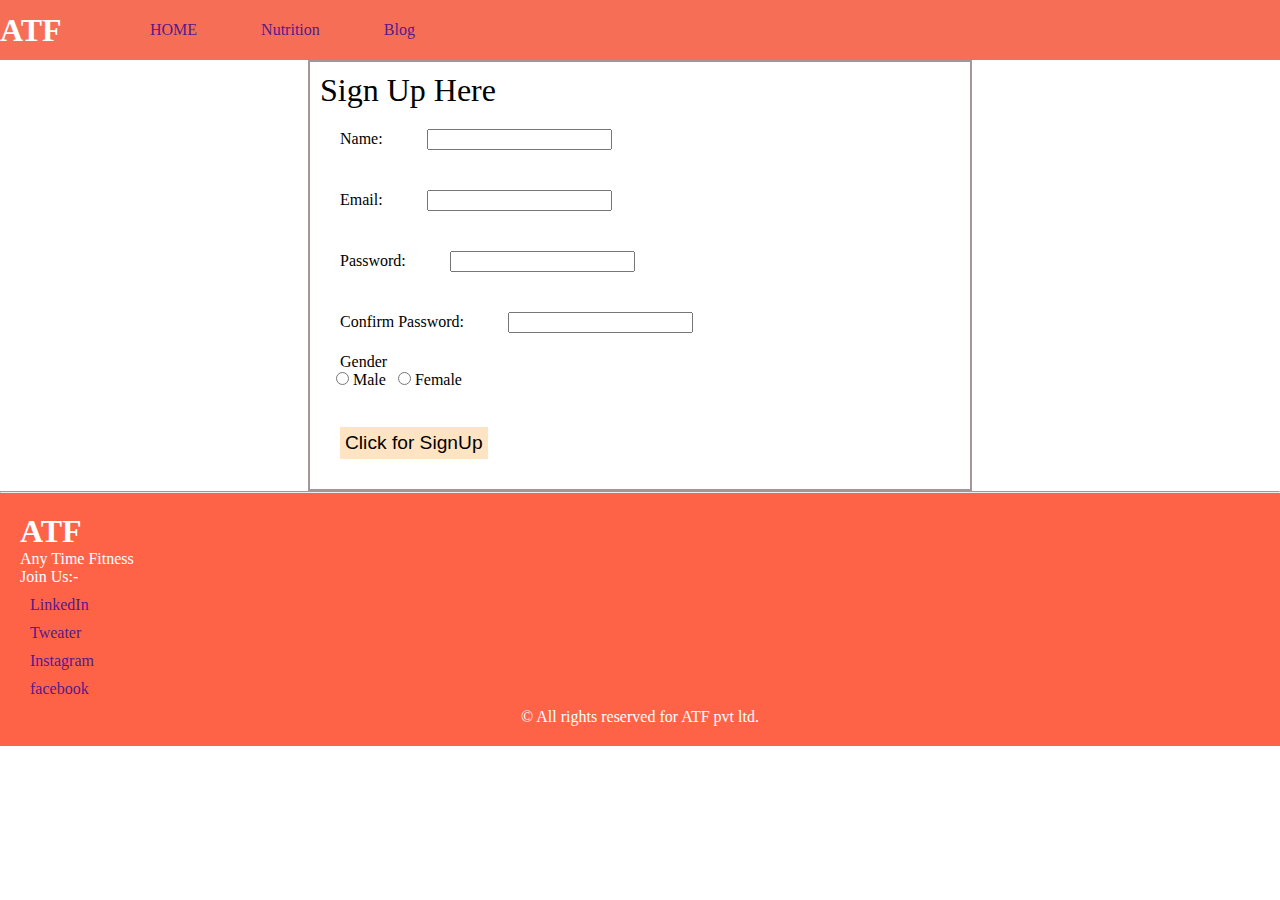
<file: index.html>
<!DOCTYPE html>
<html lang="en">
<head>
    <meta charset="UTF-8">
    <meta http-equiv="X-UA-Compatible" content="IE=edge">
    <meta name="viewport" content="width=device-width, initial-scale=1.0">
    <title>Sign Up</title>
    <link rel="stylesheet" href="style.css">
</head>
<body>

    <div class="header">
        <h1 class="logo">ATF</h1>

        <div class="menu">
            <ul>
                <li><a href="">HOME</a></li>
                <li><a href="">Nutrition</a></li>
                <li><a href="">Blog</a></li>
                <!-- <li><a href="">HOME</a></li> -->
            </ul>
        </div>
    </div>


    <div class="form">
        <h1>Sign Up Here</h1>
        <form action="">
            <label class="space" for="">Name: </label>
            <input class="space" type="text">   <br>
            <label class="space" for="">Email: </label>
            <input class="space" type="email" name="" id="">    <br>
            <label class="space" for="">Password: </label>
            <input class="space" type="password" name="" id="">   <br>
            <label class="space" for="">Confirm Password: </label>
            <input class="space" type="password" name="" id="">    <br>
            <label class="space" for="">Gender</label> <br>
            &nbsp; &nbsp; <input type="radio" name="Gender" id="male"> 
            <label for="male">Male</label>  &nbsp;
            <input type="radio" name="Gender" id="female">
             <label for="female">Female</label> 

            <br> <br> <a href="/login.html">
                <button class="space btn" type="button">Click for SignUp</button>
            </a> 
        </form>
    </div>

    <hr>
    <div class="footer">
        <h1 class="flogo">ATF</h1>
        <p>Any Time Fitness</p>

        <div class="social">
            <p>Join Us:-</p>

            <a href="">LinkedIn</a>
            <a href="">Tweater</a>
            <a href="">Instagram</a>
            <a href="">facebook</a>
        </div>

        <div class="copy">
            <p>© All rights reserved for ATF pvt ltd.</p>
        </div>

    </div>
</body>
</html>
</file>
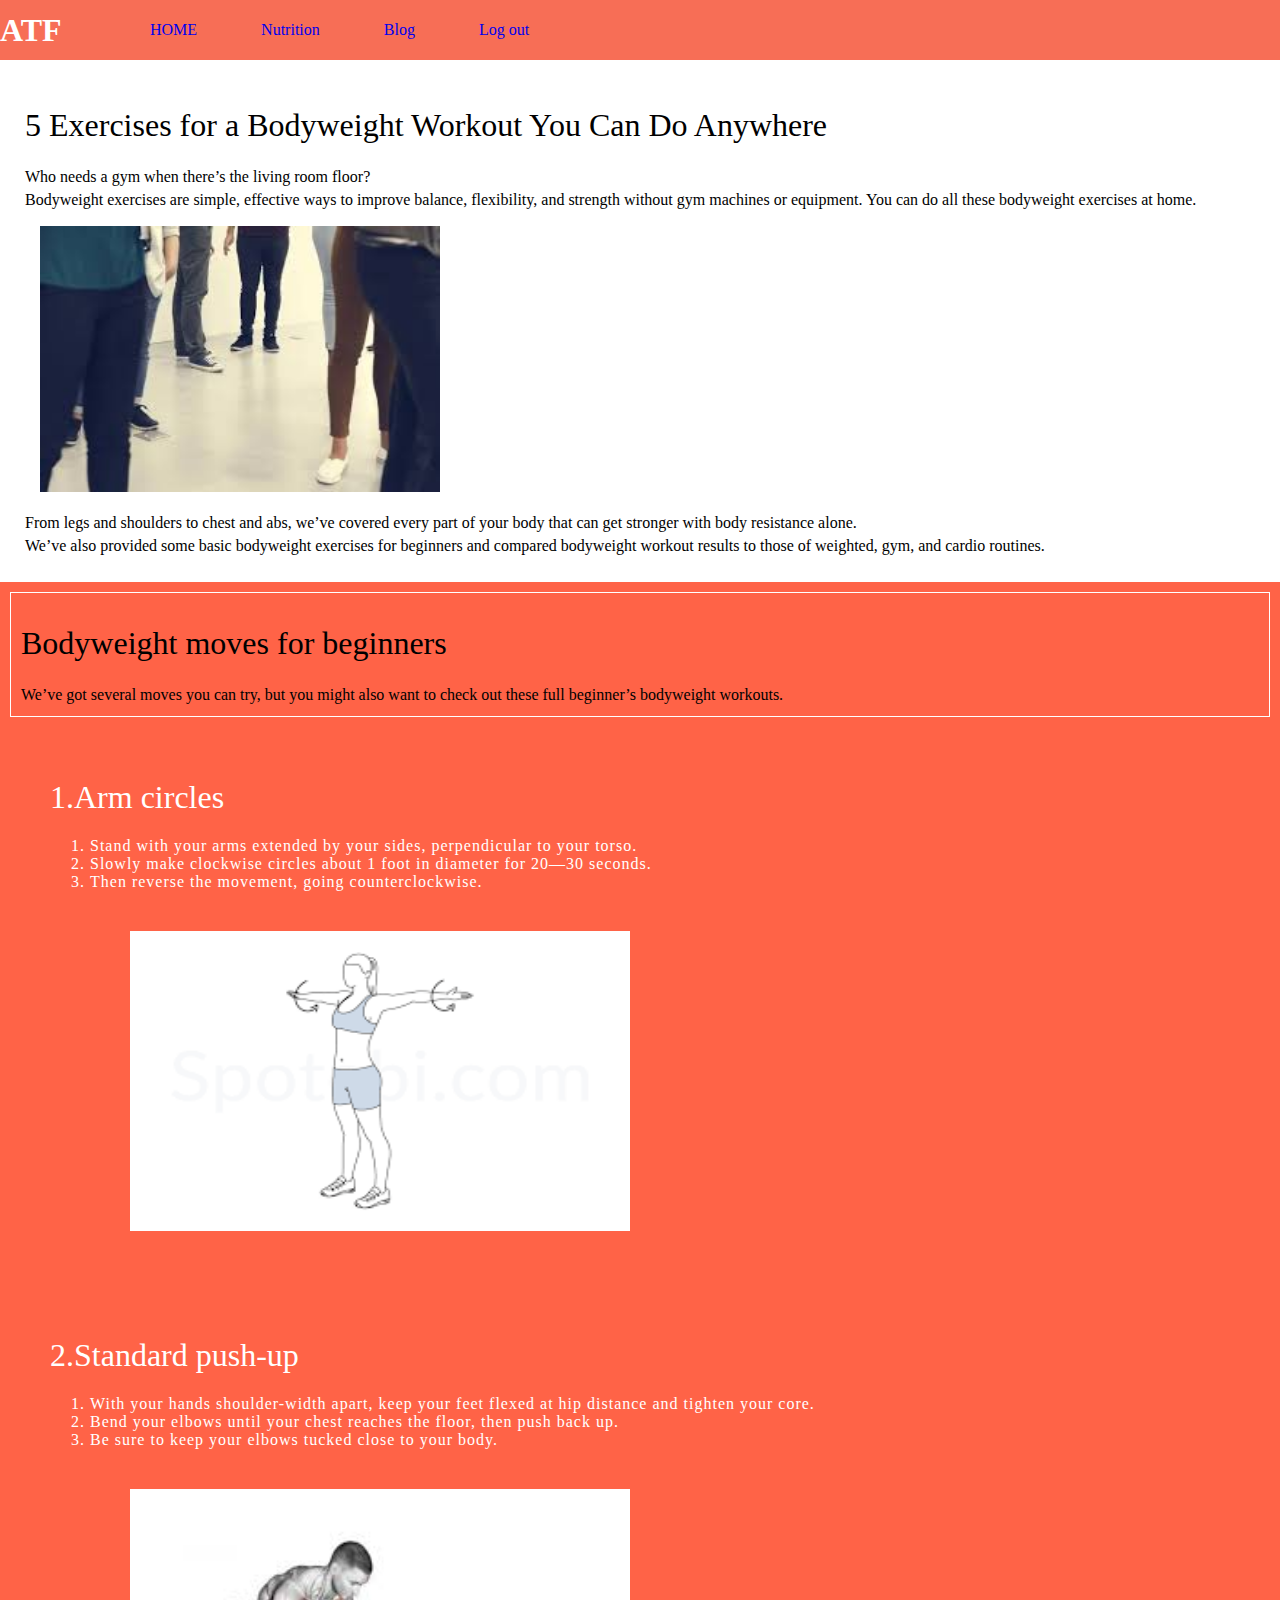
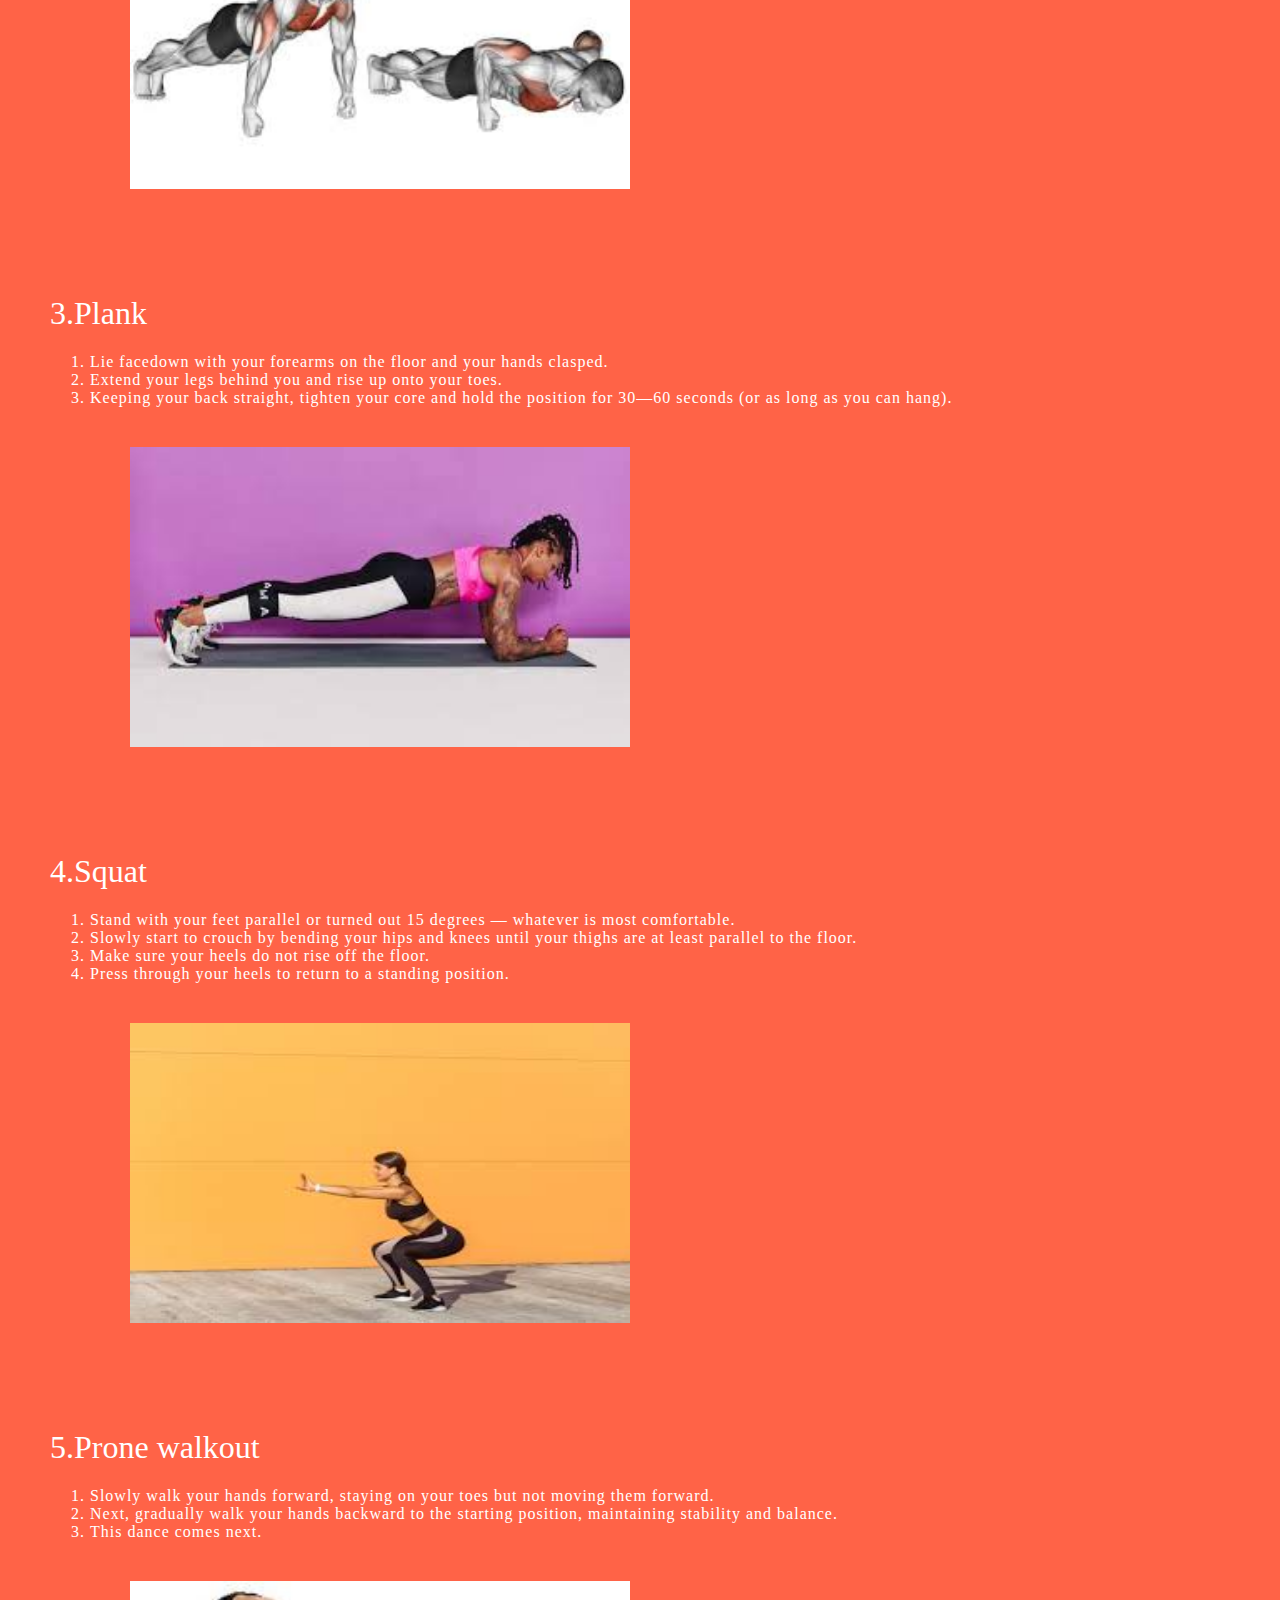
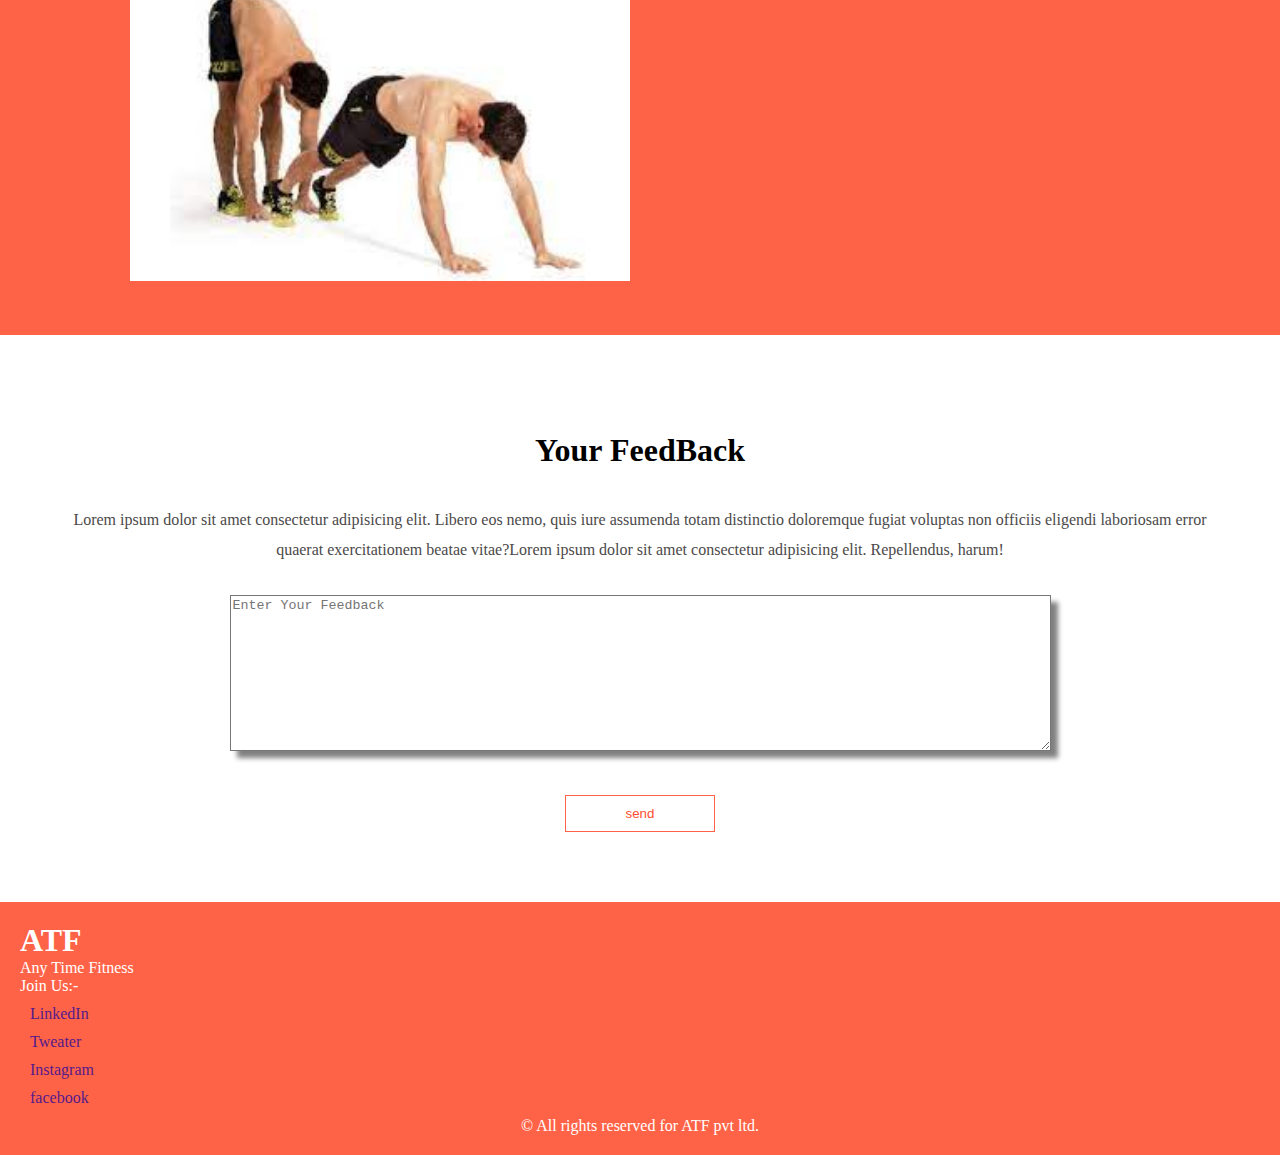
<file: blog.html>
<!DOCTYPE html>
<html lang="en">
<head>
    <meta charset="UTF-8">
    <meta http-equiv="X-UA-Compatible" content="IE=edge">
    <meta name="viewport" content="width=device-width, initial-scale=1.0">
    <title>Document</title>
    <link rel="stylesheet" href="style.css">
</head>
<body>
    <div class="header">
        <h1 class="logo">ATF</h1>

        <div class="menu">
            <ul>
                <li><a href="home.html">HOME</a></li>
                <li><a href="nutrition.html">Nutrition</a></li>
                <li><a href="blog.html">Blog</a></li>
                <li><a href="logout.html">Log out</a></li>
                <!-- <li><a href="">HOME</a></li> -->
            </ul>
        </div>
    </div>

    <div class="blog">
        <div class="startblog">
            <h1>5 Exercises for a Bodyweight Workout You Can Do Anywhere</h1>
            <p>Who needs a gym when there’s the living room floor?</p>
            <p>Bodyweight exercises are simple, effective ways to improve balance, flexibility, and strength without gym machines or equipment. You can do all these bodyweight exercises at home.</p>
            <img src="img/blog1.jpeg" alt="">
            <p>From legs and shoulders to chest and abs, we’ve covered every part of your body that can get stronger with body resistance alone.</p>
            <p>We’ve also provided some basic bodyweight exercises for beginners and compared bodyweight workout results to those of weighted, gym, and cardio routines.</p>
    
        </div>
        
        <div class="middle">
            <div class="headMiddle">
                <h1>Bodyweight moves for beginners</h1>
                <p>We’ve got several moves you can try, but you might also want to check out these full beginner’s bodyweight workouts.</p>
            </div>

            <div class="exercise">
                <h1>1.Arm circles</h1>
                <ol type="1">
                    <li>Stand with your arms extended by your sides, perpendicular to your torso.</li>
                    <li>Slowly make clockwise circles about 1 foot in diameter for 20—30 seconds.</li>
                    <li>Then reverse the movement, going counterclockwise.</li>
                </ol>
                <img src="img/ex1.png" alt="">
            </div>
            <div class="exercise">
                <h1>2.Standard push-up</h1>
                <ol type="1">
                    <li>With your hands shoulder-width apart, keep your feet flexed at hip distance and tighten your core.</li>
                    <li>Bend your elbows until your chest reaches the floor, then push back up.</li>
                    <li>Be sure to keep your elbows tucked close to your body.</li>
            </ol>
            <img src="img/ex2.jpeg" alt="">
        </div>        
        <div class="exercise">
            <h1>3.Plank</h1>
            <ol type="1">
                <li>Lie facedown with your forearms on the floor and your hands clasped.</li>
                <li>Extend your legs behind you and rise up onto your toes.</li>
                <li>Keeping your back straight, tighten your core and hold the position for 30—60 seconds (or as long as you can hang).</li>
            </ol>
            <img src="img/ex3.jpeg" alt="">
        </div>        
        <div class="exercise">
            <h1>4.Squat</h1>
            <ol type="1">
                <li>Stand with your feet parallel or turned out 15 degrees — whatever is most comfortable.</li>
                <li>Slowly start to crouch by bending your hips and knees until your thighs are at least parallel to the floor.</li>
                <li>Make sure your heels do not rise off the floor.</li>
                <li>Press through your heels to return to a standing position.</li>
            </ol>
            <img src="img/ex4.jpeg" alt="">
        </div>        
        <div class="exercise">
            <h1>5.Prone walkout</h1>
            <ol type="1">
                <li>Slowly walk your hands forward, staying on your toes but not moving them forward.</li>
                <li>Next, gradually walk your hands backward to the starting position, maintaining stability and balance.</li>
                <li>This dance comes next.</li>
            </ol>
            <img src="img/ex5.jpeg" alt="">
        </div>        
    </div>
    </div>

    <div class="feedback">
        <h1>Your FeedBack</h1>
        <p style="color:rgb(75, 73, 73)">Lorem ipsum dolor sit amet consectetur adipisicing elit. Libero eos nemo, quis iure assumenda totam distinctio doloremque fugiat voluptas non officiis eligendi laboriosam error quaerat exercitationem beatae vitae?Lorem ipsum dolor sit amet consectetur adipisicing elit. Repellendus, harum!</p>

        <textarea name="" id="" cols="100" rows="10" placeholder="Enter Your Feedback"></textarea>
        <br>
        <button type="submit">send</button>
    </div>





    <div class="footer">
        <h1 class="flogo">ATF</h1>
        <p>Any Time Fitness</p>

        <div class="social">
            <p>Join Us:-</p>

            <a href="">LinkedIn</a>
            <a href="">Tweater</a>
            <a href="">Instagram</a>
            <a href="">facebook</a>
        </div>

        <div class="copy">
            <p>© All rights reserved for ATF pvt ltd.</p>
        </div>

    </div>
</body>
</html>
</file>
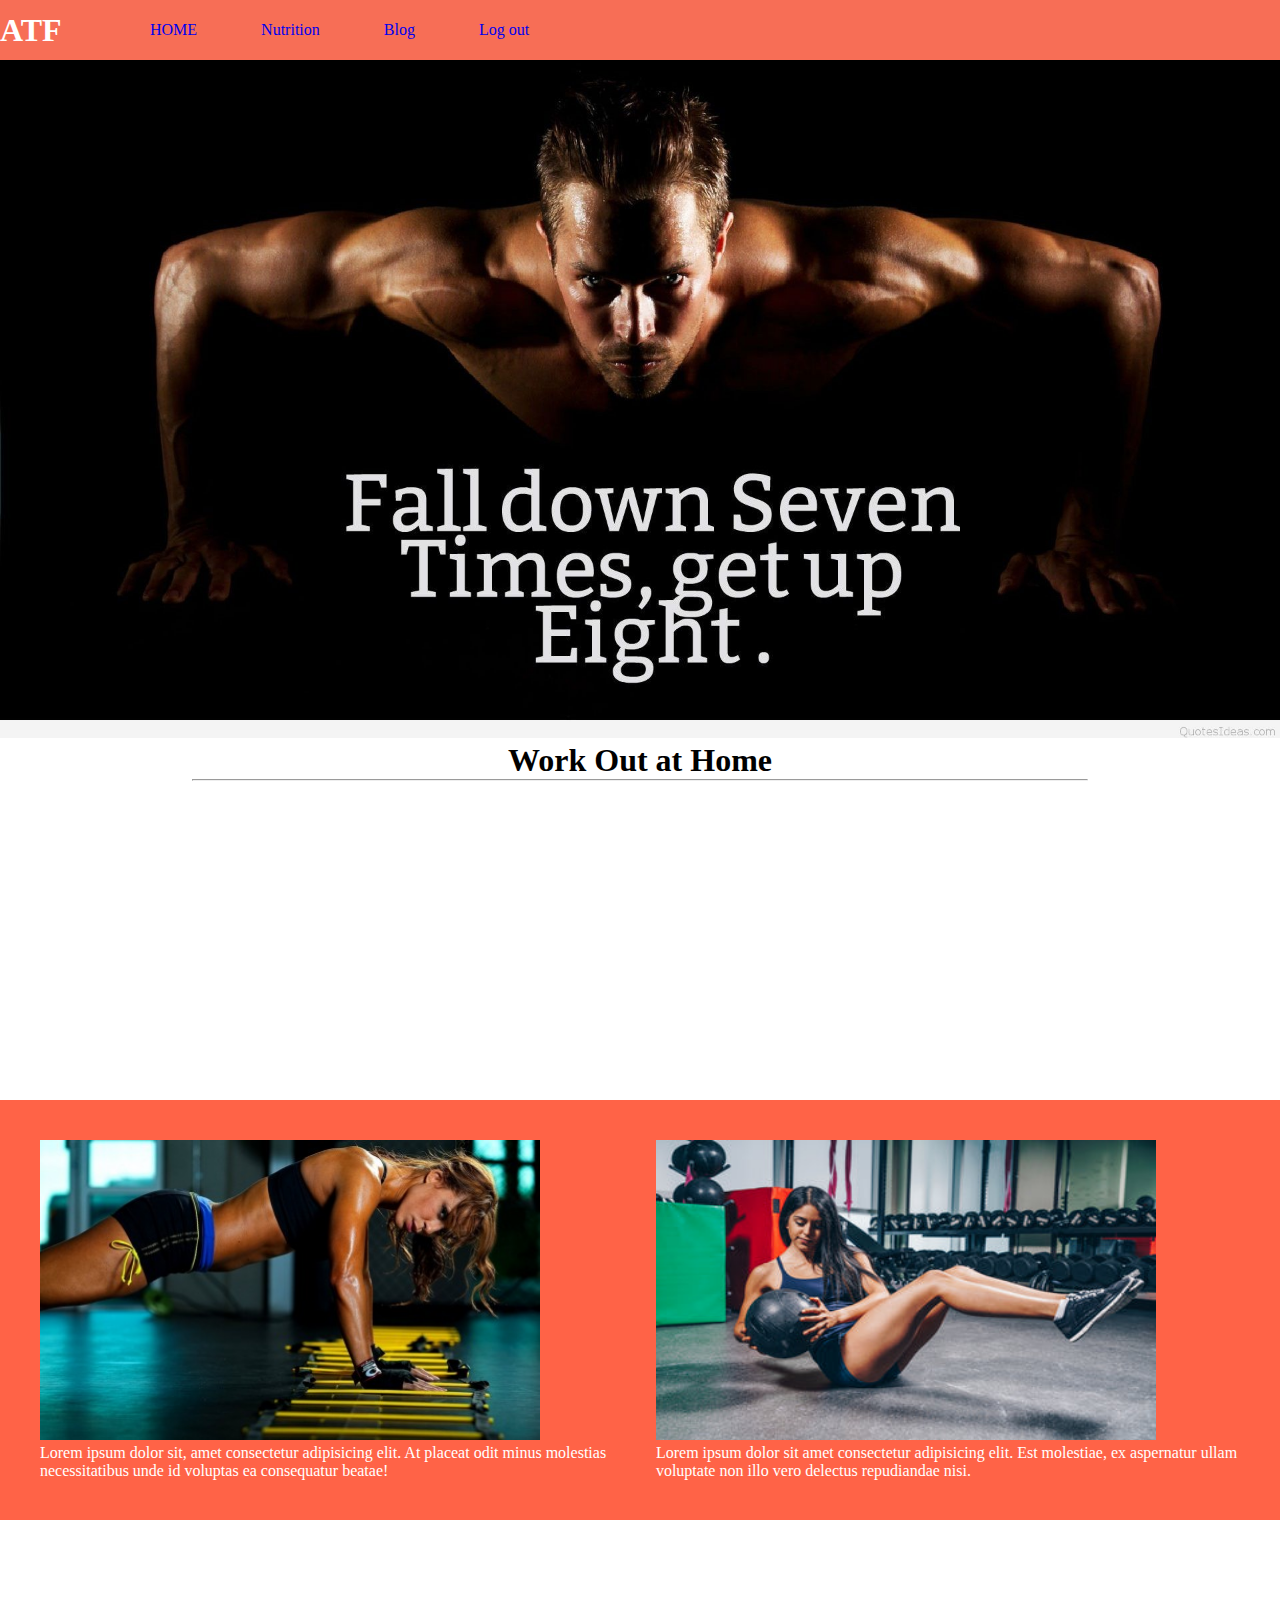
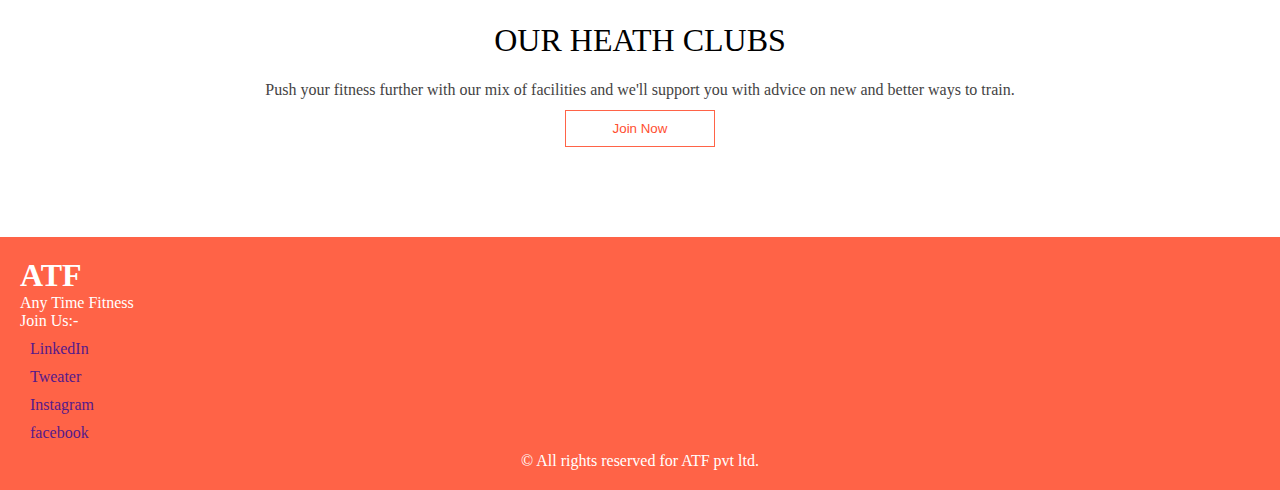
<file: home.html>
<!DOCTYPE html>
<html lang="en">
<head>
    <meta charset="UTF-8">
    <meta http-equiv="X-UA-Compatible" content="IE=edge">
    <meta name="viewport" content="width=device-width, initial-scale=1.0">
    <title>Document</title>
    <link rel="stylesheet" href="style.css">
</head>
<body>
    <div class="header">
        <h1 class="logo">ATF</h1>

        <div class="menu">
            <ul>
                <li><a href="home.html">HOME</a></li>
                <li><a href="nutrition.html">Nutrition</a></li>
                <li><a href="blog.html">Blog</a></li>
                <li><a href="logout.html">Log out</a></li>
                <!-- <li><a href="">HOME</a></li> -->
            </ul>
        </div>
    </div>



    <div class="content">
        <div class="slides fade">
            <img src="img/workout4.jpg" alt="" width="100%">
        </div> 

        <div class="video">
            <h1>Work Out at Home </h1> <hr>
            <iframe width="560" height="315" src="https://www.youtube.com/embed/gnTzk1yUHB4" title="YouTube video player" frameborder="0" allow="accelerometer; autoplay; clipboard-write; encrypted-media; gyroscope; picture-in-picture; web-share" allowfullscreen></iframe>
        </div>

        <div class="club">
            <div class="sec">
                <img src="img/workout2.jpg" alt="">
                <p>Lorem ipsum dolor sit, amet consectetur adipisicing elit. At placeat odit minus molestias necessitatibus unde id voluptas ea consequatur beatae!</p>
            </div>
            <div class="sec">
                <img src="img/workout1.jpg" alt="">
                <p>Lorem ipsum dolor sit amet consectetur adipisicing elit. Est molestiae, ex aspernatur ullam voluptate non illo vero delectus repudiandae nisi.</p>
            </div>
        </div>

        <div class="temp">
            <h1>OUR HEATH CLUBS</h1>
            <p>Push your fitness further with our mix of facilities and we'll support you with advice on new and better ways to train.</p>
            <button>Join Now</button>
        </div>
    </div>


    <div class="footer">
        <h1 class="flogo">ATF</h1>
        <p>Any Time Fitness</p>

        <div class="social">
            <p>Join Us:-</p>

            <a href="">LinkedIn</a>
            <a href="">Tweater</a>
            <a href="">Instagram</a>
            <a href="">facebook</a>
        </div>

        <div class="copy">
            <p>© All rights reserved for ATF pvt ltd.</p>
        </div>

    </div>
</body>
</html>
</file>
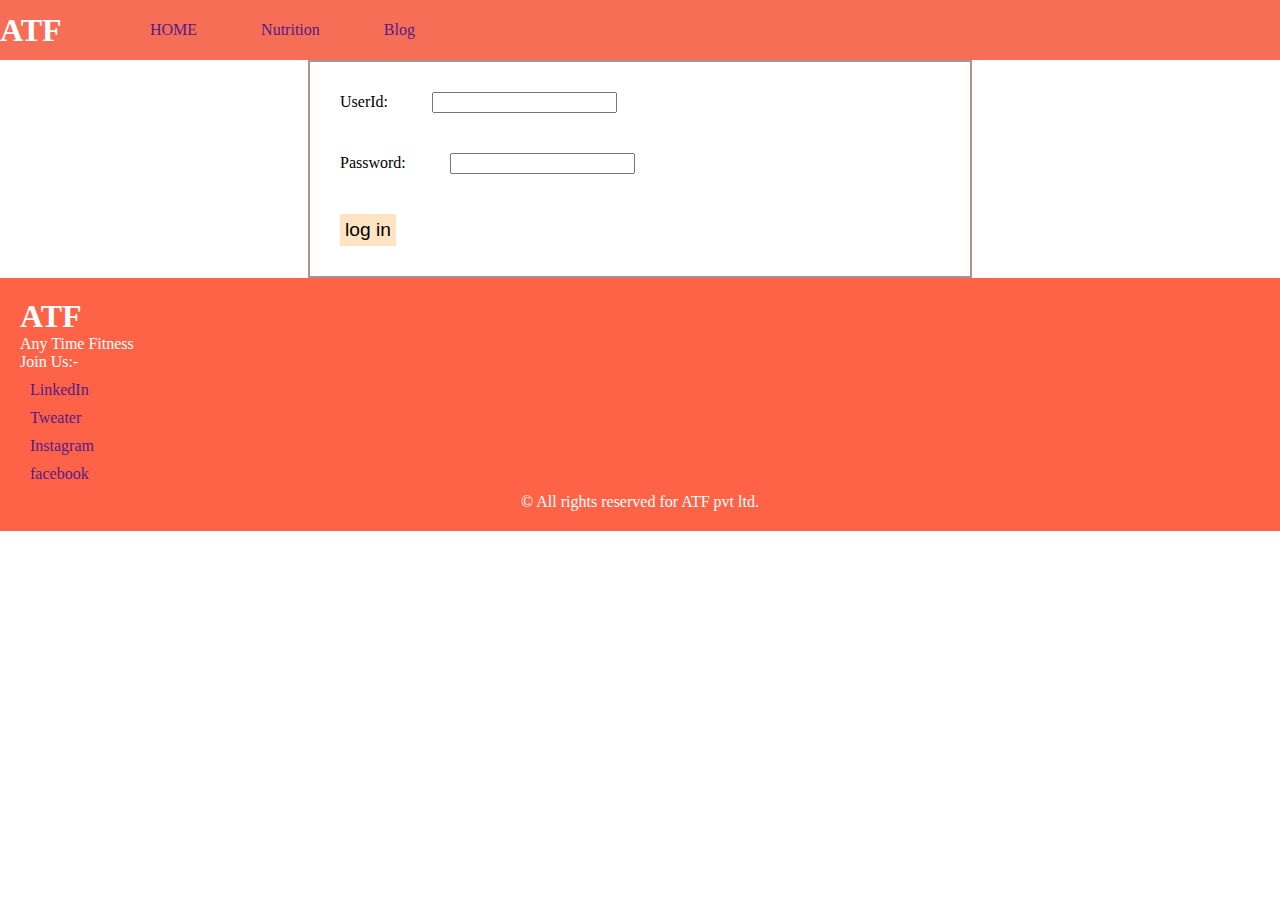
<file: login.html>
<!DOCTYPE html>
<html lang="en">
<head>
    <meta charset="UTF-8">
    <meta http-equiv="X-UA-Compatible" content="IE=edge">
    <meta name="viewport" content="width=device-width, initial-scale=1.0">
    <title>Log in</title>
    <link rel="stylesheet" href="style.css">
</head>
<body>
    <div class="header">
        <h1 class="logo">ATF</h1>

        <div class="menu">
            <ul>
                <li><a href="">HOME</a></li>
                <li><a href="">Nutrition</a></li>
                <li><a href="">Blog</a></li>
                <!-- <li><a href="">HOME</a></li> -->
            </ul>
        </div>
    </div>

    <form class="form" action="">
        <label class="space" for="">UserId:</label> 
        <input class="space" type="text" name="" id=""> <br>
        <label class="space" for="">Password:</label>
        <input class="space" type="password">  <br>
        <a href="home.html">
            <button class="space btn" type="button">log in</button>
        </a>
    </form>


    <div class="footer">
        <h1 class="flogo">ATF</h1>
        <p>Any Time Fitness</p>

        <div class="social">
            <p>Join Us:-</p>

            <a href="">LinkedIn</a>
            <a href="">Tweater</a>
            <a href="">Instagram</a>
            <a href="">facebook</a>
        </div>

        <div class="copy">
            <p>© All rights reserved for ATF pvt ltd.</p>
        </div>

    </div>


</body>
</html>
</file>
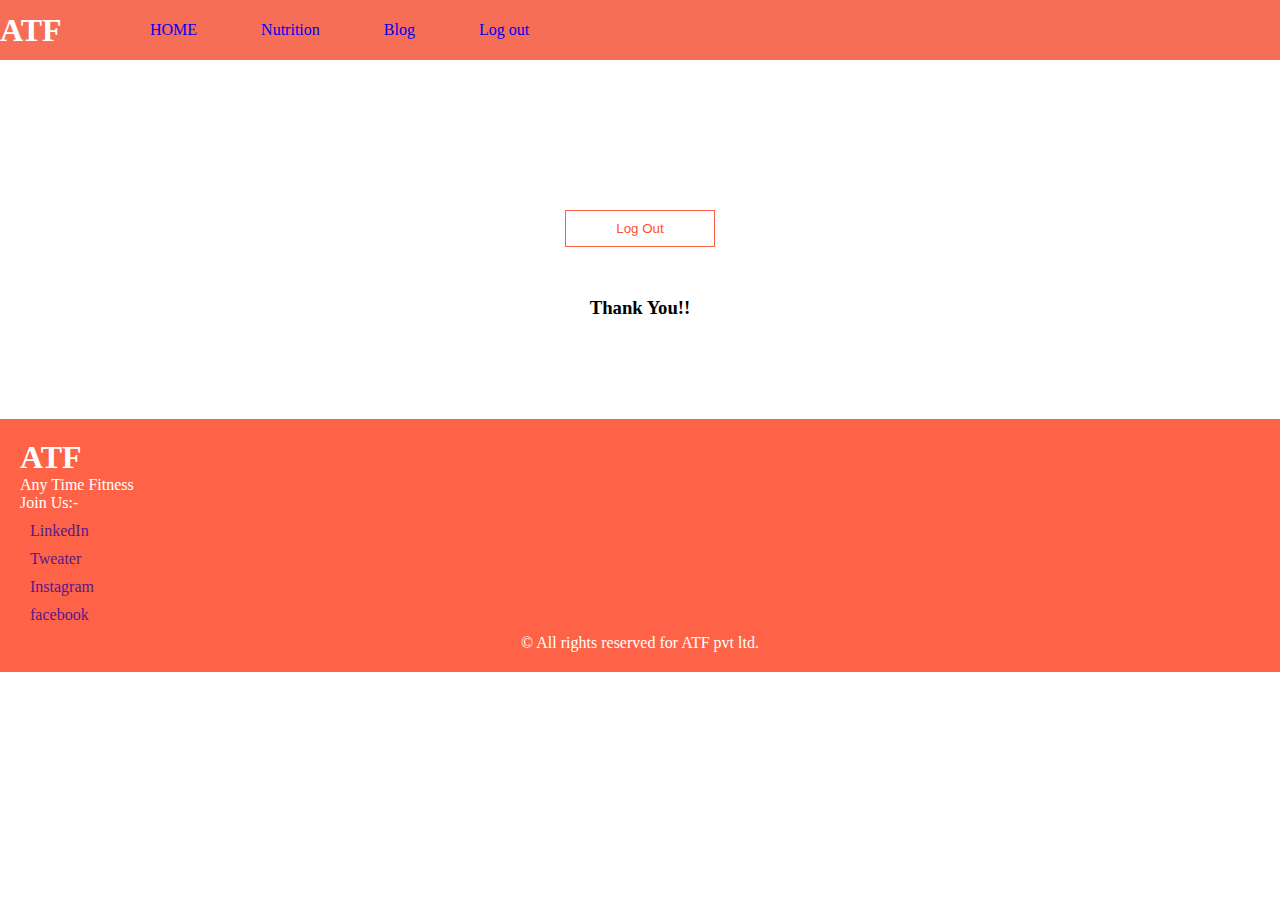
<file: logout.html>
<!DOCTYPE html>
<html lang="en">
<head>
    <meta charset="UTF-8">
    <meta http-equiv="X-UA-Compatible" content="IE=edge">
    <meta name="viewport" content="width=device-width, initial-scale=1.0">
    <title>Document</title>
    <link rel="stylesheet" href="style.css">
</head>
<body>
    <div class="header">
        <h1 class="logo">ATF</h1>

        <div class="menu">
            <ul>
                <li><a href="home.html">HOME</a></li>
                <li><a href="nutrition.html">Nutrition</a></li>
                <li><a href="blog.html">Blog</a></li>
                <li><a href="logout.html">Log out</a></li>
                <!-- <li><a href="">HOME</a></li> -->
            </ul>
        </div>
    </div>

    <div class="logout">
        <a href="login.html">
            <button type="submit">Log Out</button>
        </a>
        <h3>Thank You!!</h3>
    </div>





    <div class="footer">
        <h1 class="flogo">ATF</h1>
        <p>Any Time Fitness</p>

        <div class="social">
            <p>Join Us:-</p>

            <a href="">LinkedIn</a>
            <a href="">Tweater</a>
            <a href="">Instagram</a>
            <a href="">facebook</a>
        </div>

        <div class="copy">
            <p>© All rights reserved for ATF pvt ltd.</p>
        </div>

    </div>
</body>
</html>
</file>
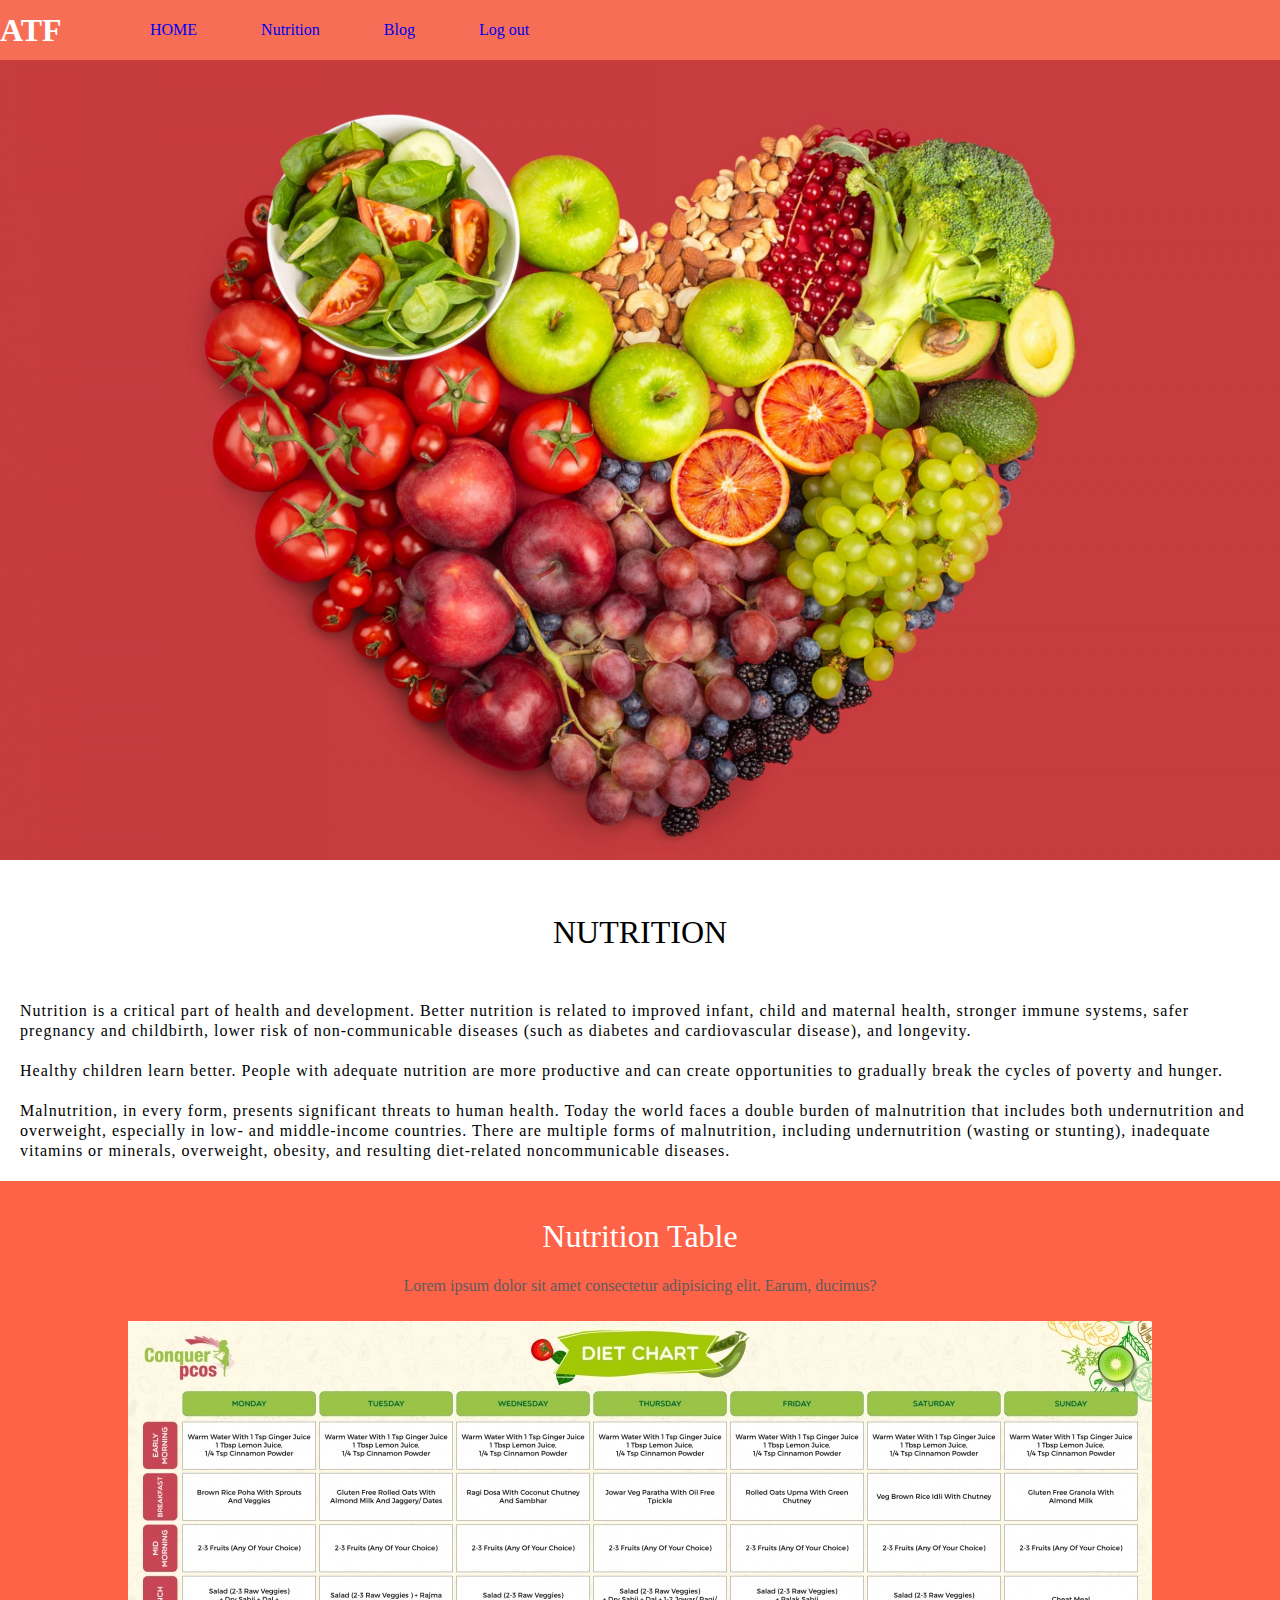
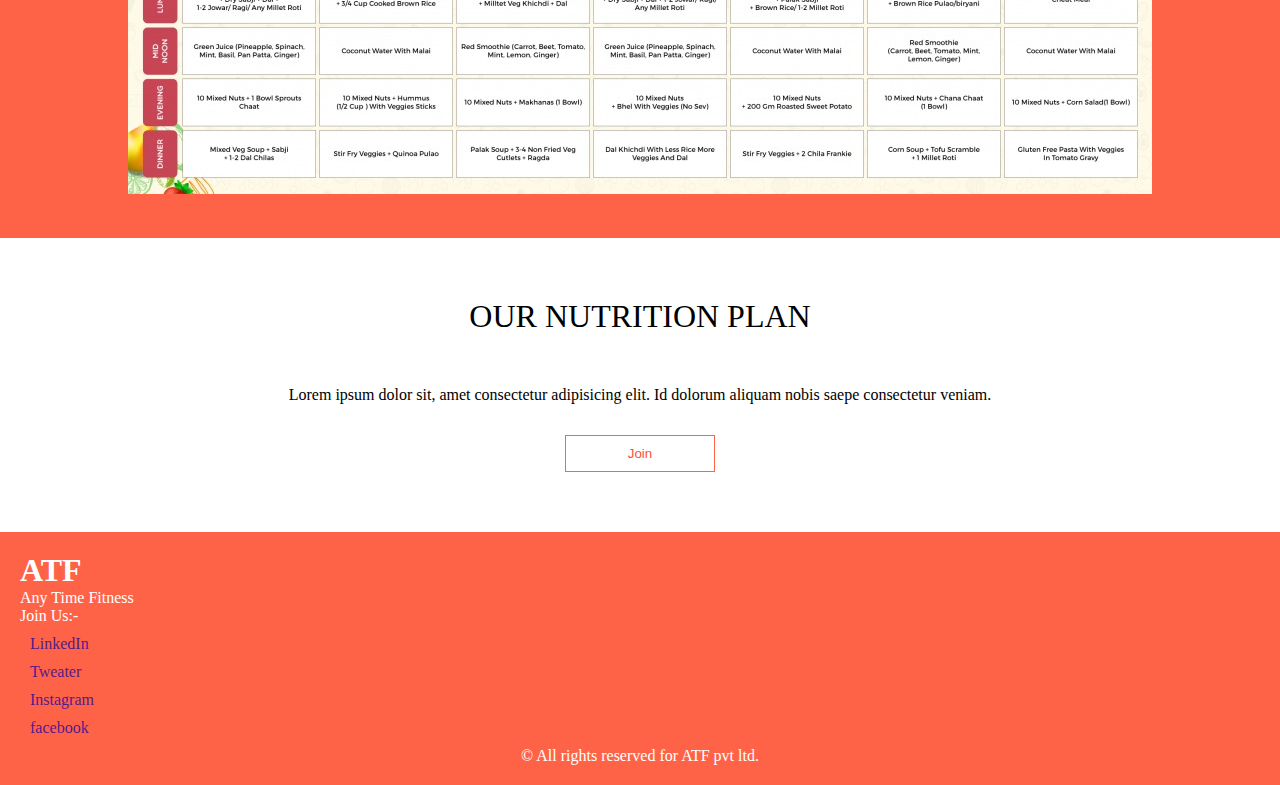
<file: nutrition.html>
<!DOCTYPE html>
<html lang="en">
<head>
    <meta charset="UTF-8">
    <meta http-equiv="X-UA-Compatible" content="IE=edge">
    <meta name="viewport" content="width=device-width, initial-scale=1.0">
    <title>Document</title>
    <link rel="stylesheet" href="/style.css">
</head>
<body>
    <div class="header">
        <h1 class="logo">ATF</h1>

        <div class="menu">
            <ul>
                <li><a href="home.html">HOME</a></li>
                <li><a href="nutrition.html">Nutrition</a></li>
                <li><a href="blog.html">Blog</a></li>
                <li><a href="logout.html">Log out</a></li>
                <!-- <li><a href="">HOME</a></li> -->
            </ul>
        </div>
    </div>

    <div class="nut">
        <img src="img/nut3.jpg" alt="" width="100%">

        <h1>NUTRITION</h1>
        <p>Nutrition is a critical part of health and development. Better nutrition is related to improved infant, child and maternal health, stronger immune systems, safer pregnancy and childbirth, lower risk of non-communicable diseases (such as diabetes and cardiovascular disease), and longevity.</p>

        <p>Healthy children learn better. People with adequate nutrition are more productive and can create opportunities to gradually break the cycles of poverty and hunger.</p>

        <p>Malnutrition, in every form, presents significant threats to human health. Today the world faces a double burden of malnutrition that includes both undernutrition and overweight, especially in low- and middle-income countries. There are multiple forms of malnutrition, including undernutrition (wasting or stunting), inadequate vitamins or minerals, overweight, obesity, and resulting diet-related noncommunicable diseases.</p>
    </div>

        <div class="table">
            <h1>Nutrition Table</h1>
            <p>Lorem ipsum dolor sit amet consectetur adipisicing elit. Earum, ducimus?</p>
            <img src="img/WhatsApp Image 2023-02-28 at 02.00.39.jpeg" alt="">
        </div>
        
        <div class="nutri">
            <h1>OUR NUTRITION PLAN</h1>
            <p>Lorem ipsum dolor sit, amet consectetur adipisicing elit. Id dolorum aliquam nobis saepe consectetur veniam.</p>
            <button type="button">Join</button>
        </div>




    <div class="footer">
        <h1 class="flogo">ATF</h1>
        <p>Any Time Fitness</p>

        <div class="social">
            <p>Join Us:-</p>

            <a href="">LinkedIn</a>
            <a href="">Tweater</a>
            <a href="">Instagram</a>
            <a href="">facebook</a>
        </div>

        <div class="copy">
            <p>© All rights reserved for ATF pvt ltd.</p>
        </div>

    </div>
</body>
</html>
</file>
<file: style.css>
*{
    margin: 0px;
}
.header{
    background-color: rgb(247, 110, 86);
    width: 100%;
    height: 60px;
    display: flex;
}
a{
    text-decoration: none;
}
.menu li{
    list-style: none;
    display: inline;
}
.logo{
    width: 5rem;
    align-self: center;
    color: white;
}
.form{
    width: 50%;
    margin: 0px auto 0px auto;
    padding: 10px;
    border: 2px solid rgb(167, 149, 149);
}
.space{
    margin: 20px;
}
.form h1{
    font-weight: 400;
    /* text-align: center; */
}
.menu{
    display: flex;
}
.menu ul{
    align-self: center;
}
.menu li{
    margin: 30px;
}
.btn{
    padding:5px;
    background-color: bisque;
    font-size: larger;
    border: 0px;
    transition-duration: 0.2s;
}
.btn:hover{
    padding:7px;
    background-color: bisque;
    color: tomato;
    border: 1px solid tomato;
}

.footer{
    padding: 20px;
    background-color: tomato;
    /* width: ; */
    color: white;

}

.social a{
    display: block;
    margin: 10px;
}
.copy p{
    margin: 0px auto 0px auto;
    width: max-content;
}


/*  Home page  */

.video{
    width: 70%;
    display:block;
    margin:0px auto 0px auto;
    text-align: center;
}

.club{
    background-color: tomato;
    padding: 30px;
    display:flex;
    justify-content: space-around;
}

.sec{
    margin: 10px;
    color: white;
}

.sec img{
    width: 500px;
    height: 300px;
}

.temp{
    text-align: center;
    margin: 90px;
}
.temp h1{
    font-weight: 500;
    line-height:60px;
}
.temp p{
    color: rgb(68, 67, 67);
    line-height: 40px;
}
.temp button{
    background-color: white;
    width: 150px;
    padding: 10px;
    border:1px solid tomato;
    cursor: pointer;
    color: rgb(255, 78, 47);
    transition-duration: 0.5s;
}
.temp button:hover{
    background-color: tomato;
    color: white;
}

.nut p{
    margin: 20px;
    line-height: 20px;
    letter-spacing: 1px;
}

.nut h1{
    text-align: center;
    margin: 50px;
    font-weight: 400;
}

.table{
    text-align: center;
    background-color: tomato;
    padding: 40px;
}

.table h1{
    font-weight: 500;
    line-height: 30px;
    color: white;
}

.table p{
    color: rgb(94, 92, 92);
    line-height: 70px;
}

.nutri{
    text-align: center;
    margin: 60px;
}

.nutri h1{
    font-weight: 500;
    margin: 20px;
}
.nutri p{
    line-height: 80px;
}

.nutri button{
    background-color: white;
    width: 150px;
    padding: 10px;
    border:1px solid tomato;
    cursor: pointer;
    color: rgb(255, 78, 47);
    transition-duration: 0.5s;
}
.nutri button:hover{
    background-color: tomato;
    color: white;
}

.blog h1{
    font-weight: 500;
    line-height: 80px;
}
.blog p{
    line-height: 23px;
}
.startblog{
    margin: 5px;
    padding: 20px;
}

.startblog img{
    width: 400px;
    margin: 15px;
}

.middle{
    /* margin: 0px; */
    padding: 10px;
    background-color: tomato;
}

.headMiddle{
    border: 1px solid white;
    padding: 10px;
}

.exercise{
    padding: 40px;
    color: white;
}
.exercise li{
    letter-spacing: 1px;
}

.exercise img{
    margin: 40px 0px auto 80px;
    width: 500px;
    height: 300px;
}

.feedback{
    margin: 70px;
    text-align: center;
}
.feedback h1{
    line-height: 90px;
    margin: 10px;
}

.feedback p{
    line-height: 30px;
}
.feedback textarea{
    margin: 30px 0px 40px 0px;
    box-shadow: 7px 7px 5px gray;
    outline:2px tomato;
}

.logout{
    margin: 50px;
    padding: 50px;
    text-align: center;
}
.logout button{
    margin: 50px;
}


.logout button{
    background-color: white;
    width: 150px;
    padding: 10px;
    border:1px solid tomato;
    cursor: pointer;
    color: rgb(255, 78, 47);
    transition-duration: 0.5s;
}
.logout button:hover{
    background-color: tomato;
    color: white;
}

.feedback button{
    background-color: white;
    width: 150px;
    padding: 10px;
    border:1px solid tomato;
    cursor: pointer;
    color: rgb(255, 78, 47);
    transition-duration: 0.5s;
}
.feedback button:hover{
    background-color: tomato;
    color: white;
}
</file>
